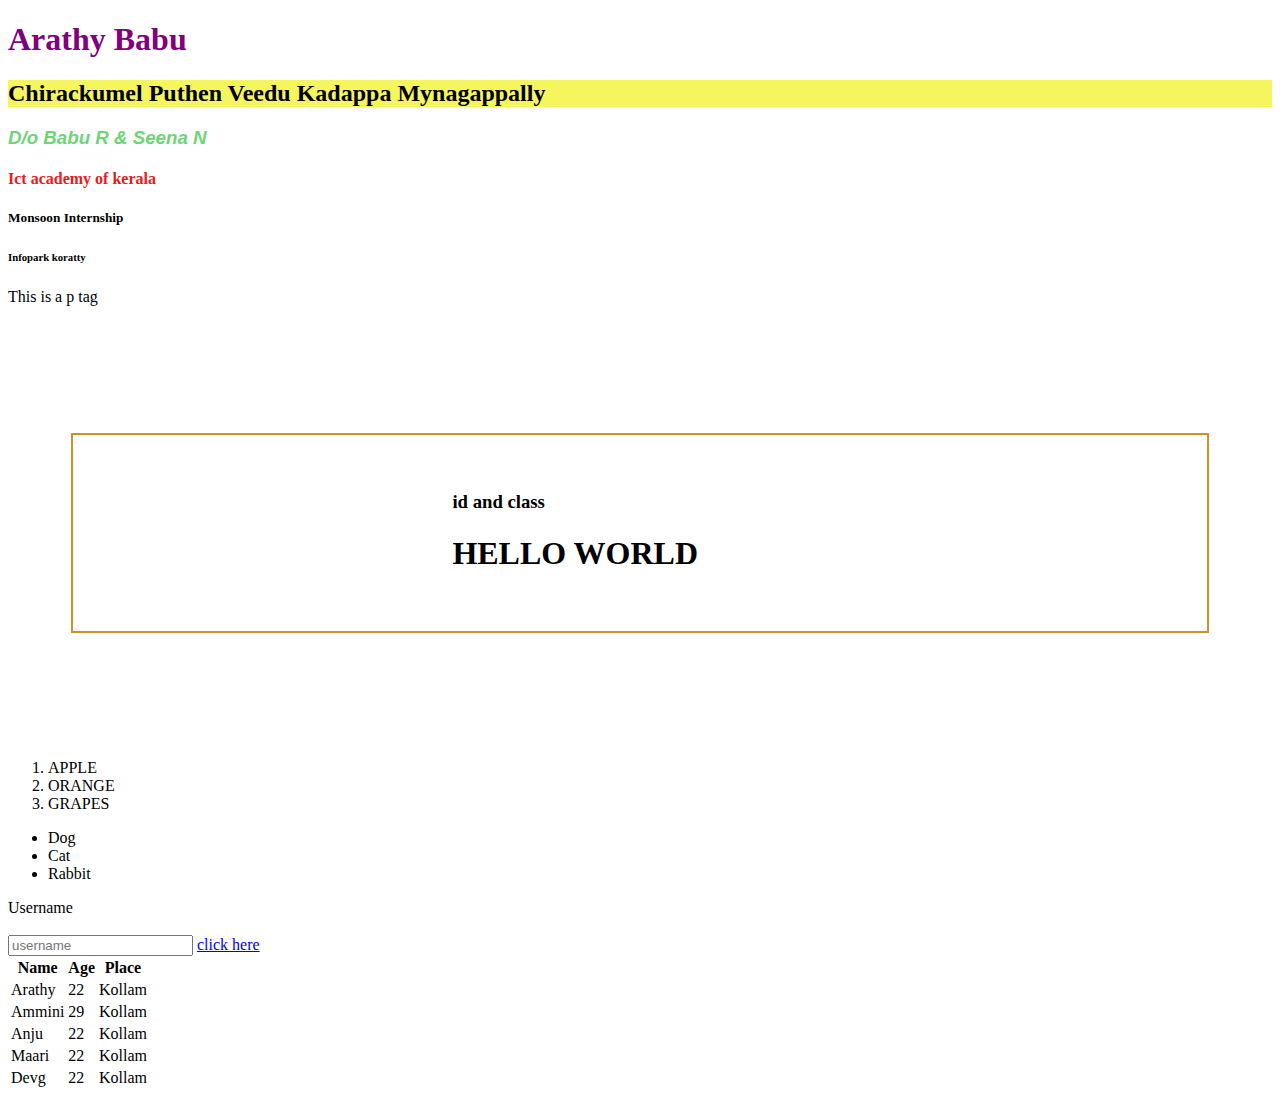
<file: INTERN/index.html>
<!DOCTYPE html>
<html lang="en">
<head>
    <meta charset="UTF-8">
    <meta name="viewport" content="width=device-width, initial-scale=1.0">
    <title>ICT</title>
    <!-- internal CSS -->
     <style>
        #id1{
            color: rgb(108, 214, 116);
            font-family: 'Segoe UI', Tahoma, Geneva, Verdana, sans-serif;
            font-style: oblique;
            font-weight: bolder;
        }
     </style>
     <link rel="stylesheet" href="style/sheet.css">
</head>
<body>
    <!-- inline CSS -->
    <h1 style ="color: purple;">Arathy Babu</h1>
    <h2 style="background-color:rgb(245, 245, 93);">Chirackumel Puthen Veedu Kadappa Mynagappally</h2>
    <h3 id="id1">D/o Babu R & Seena N</h3>
    <h4>Ict academy of kerala</h4>
    <h5>Monsoon Internship</h5>
    <h6>Infopark koratty </h6>
    <p>This is a p tag</p>
    <div class="box1">
        <h3>id and class</h3>
        <h1>HELLO WORLD</h1>
    </div>
    <!-- <img src="https://cdnb.artstation.com/p/assets/images/images/024/238/953/large/fuzhe-xiu-avatargirl-2.jpg?1582527832" alt="girl"> -->
    <ol>
        <li>APPLE</li>
        <li>ORANGE</li>
        <li>GRAPES</li>
    </ol>
    <ul>
        <li>Dog</li>
        <li>Cat</li>
        <li>Rabbit</li>
    </ul>
    <label for="">Username</label>
    <br><br>

    <input type="text"placeholder="username">
    <a href="page2.html">click here</a>
    <table>
        <thead>
            <tr>
                <th>Name</th>
                <th>Age</th>
                <th>Place</th>
            </tr>
        </thead>
        <tbody>
            <tr>
                <td>Arathy</td>
                <td>22</td>
                <td>Kollam</td>
            </tr>
            <tr>
                <td>Ammini</td>
                <td>29</td>
                <td>Kollam</td>
            </tr>
            <tr>
                <td>Anju</td>
                <td>22</td>
                <td>Kollam</td>
            </tr>
            <tr>
                <td>Maari</td>
                <td>22</td>
                <td>Kollam</td>
            </tr>
            <tr>
                <td>Devg</td>
                <td>22</td>
                <td>Kollam</td>
            </tr>
        </tbody>
    </table>
</body>
</html>
</file>
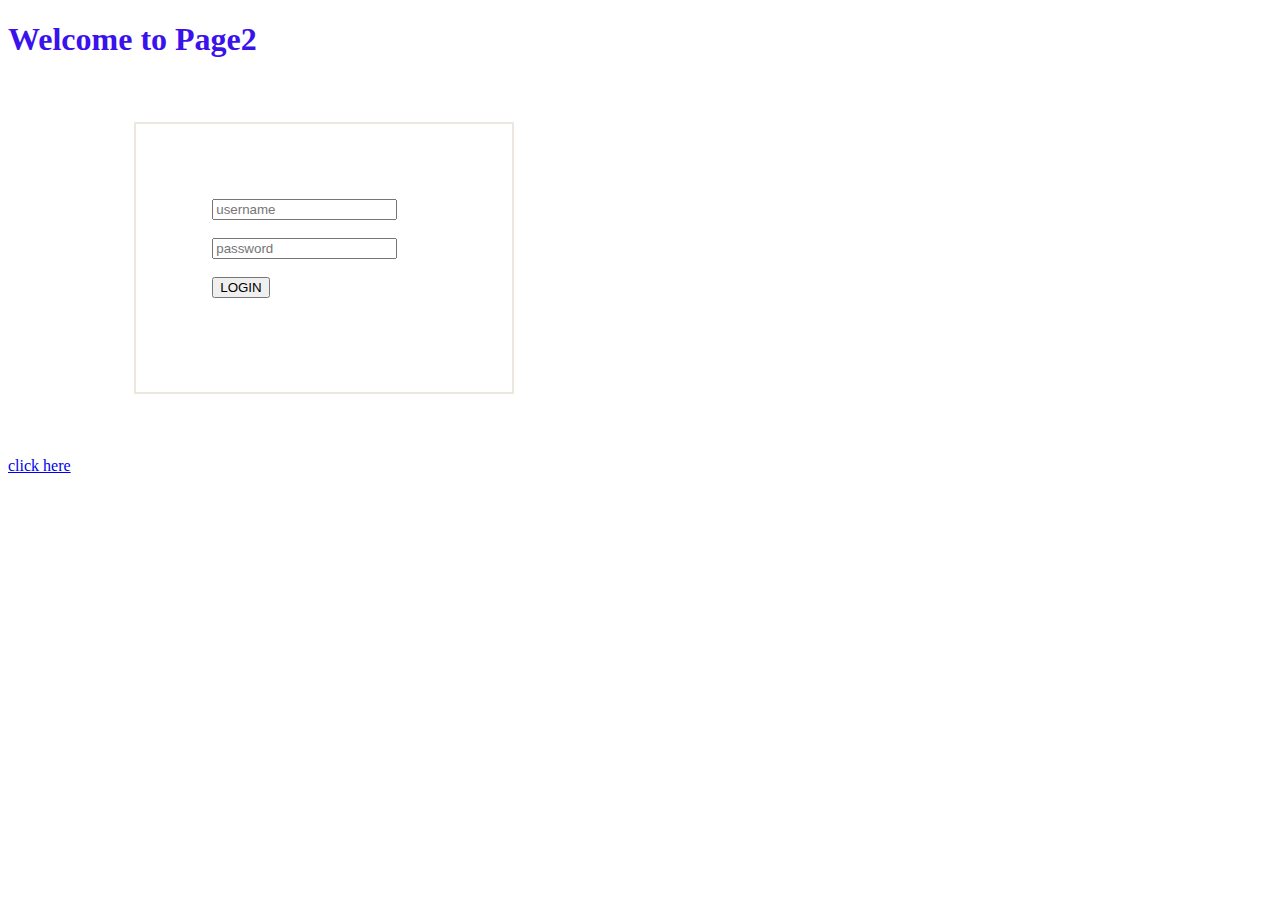
<file: INTERN/page2.html>
<!DOCTYPE html>
<html lang="en">
<head>
    <meta charset="UTF-8">
    <meta name="viewport" content="width=device-width, initial-scale=1.0">
    <title>Page2</title>
    <link rel="stylesheet" href="style/page2sheet.css">
</head>
<body>
    <h1 style="color: rgb(58, 18, 235);">Welcome to Page2</h1>
    <div class="box2">
        <input type="text"placeholder="username">
        <br><br>
        <input type="text"placeholder="password">
        <br><br>
        <button>LOGIN</button>
        <br><br>
    </div>
    
    <a href="index.html">click here</a>
    
</body>
</html>
</file>
<file: INTERN/style/sheet.css>
body{
    background-image:url(https://img.freepik.com/free-vector/hand-painted-watercolor-pastel-sky-background_23-2148902771.jpg?size=626&ext=jpg&ga=GA1.1.1413502914.1720396800&semt=sph) ;
    background-repeat: no-repeat;
    background-size: cover;
}
h4{
    color: rgb(236, 25, 25);
}
.box1{
    border: 2px solid rgb(211, 143, 42);
    margin: 10% 5% 10% 5%;
    padding: 3% 3% 3% 30%;
    /* background-color: rgb(216, 204, 226); */

}
</file>
<file: INTERN/style/page2sheet.css>
body{
background-image: url(https://www.hdwallpapers.in/download/blue_green_lines_feather_abstraction_illustration_soft_simple_background_hd_soft-HD.jpg);
background-size: cover;
}
.box2{
    border: 2px solid rgb(236, 232, 224);
    margin: 5% 60% 5% 10%;
    padding: 6% 6% 6% 6%;
    background-image: url(https://image.slidesdocs.com/responsive-images/background/square-shape-round-blue-creative-business-simple-powerpoint-background_6821ccf2cb__960_540.jpg);
}
</file>
